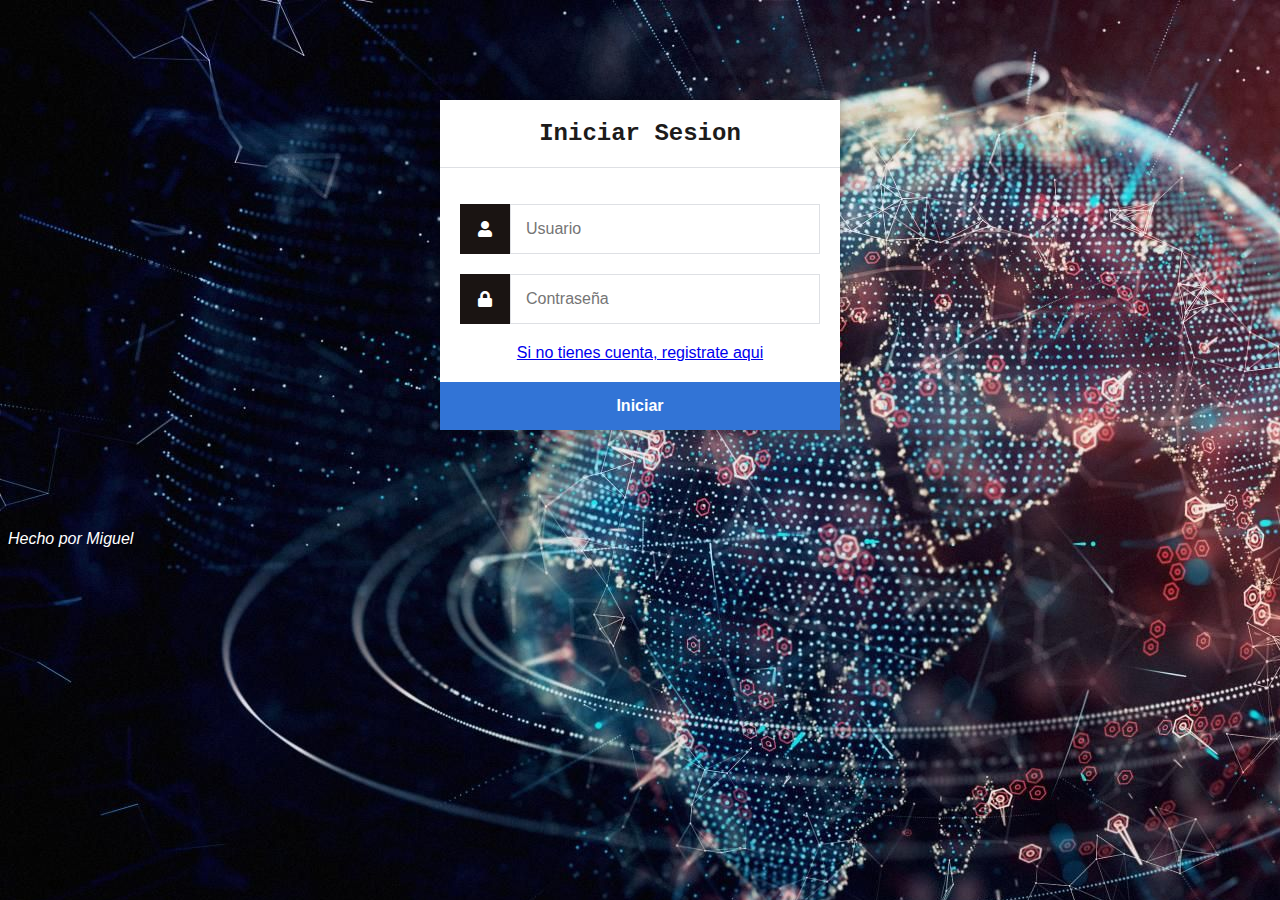
<file: phplogin/index.html>
<!DOCTYPE html>
<html>
	<head>
		<meta charset="utf-8">
		<title>Iniciar Sesion</title>
		<link rel="stylesheet" href="https://use.fontawesome.com/releases/v5.7.1/css/all.css">
		<link href="style.css" rel="stylesheet" type="text/css">
	</head>
	<body id="imagen">
		<div class="login">
			<h1>Iniciar Sesion</h1>
			<form action="authenticate.php" method="post">
				<label for="username">
					<i class="fas fa-user"></i>
				</label>
				<input type="text" name="username" placeholder="Usuario" id="username" required>
				<label for="password">
					<i class="fas fa-lock"></i>
				</label>
				<input type="password" name="password" placeholder="Contraseña" id="password" required>
				<a href="register.html" >Si no tienes cuenta, registrate aqui</a>
				<input type="submit" value="Iniciar">
			</form>
		</div>
	</body>
	<footer id="autor">Hecho por Miguel</footer>
</html>
</file>
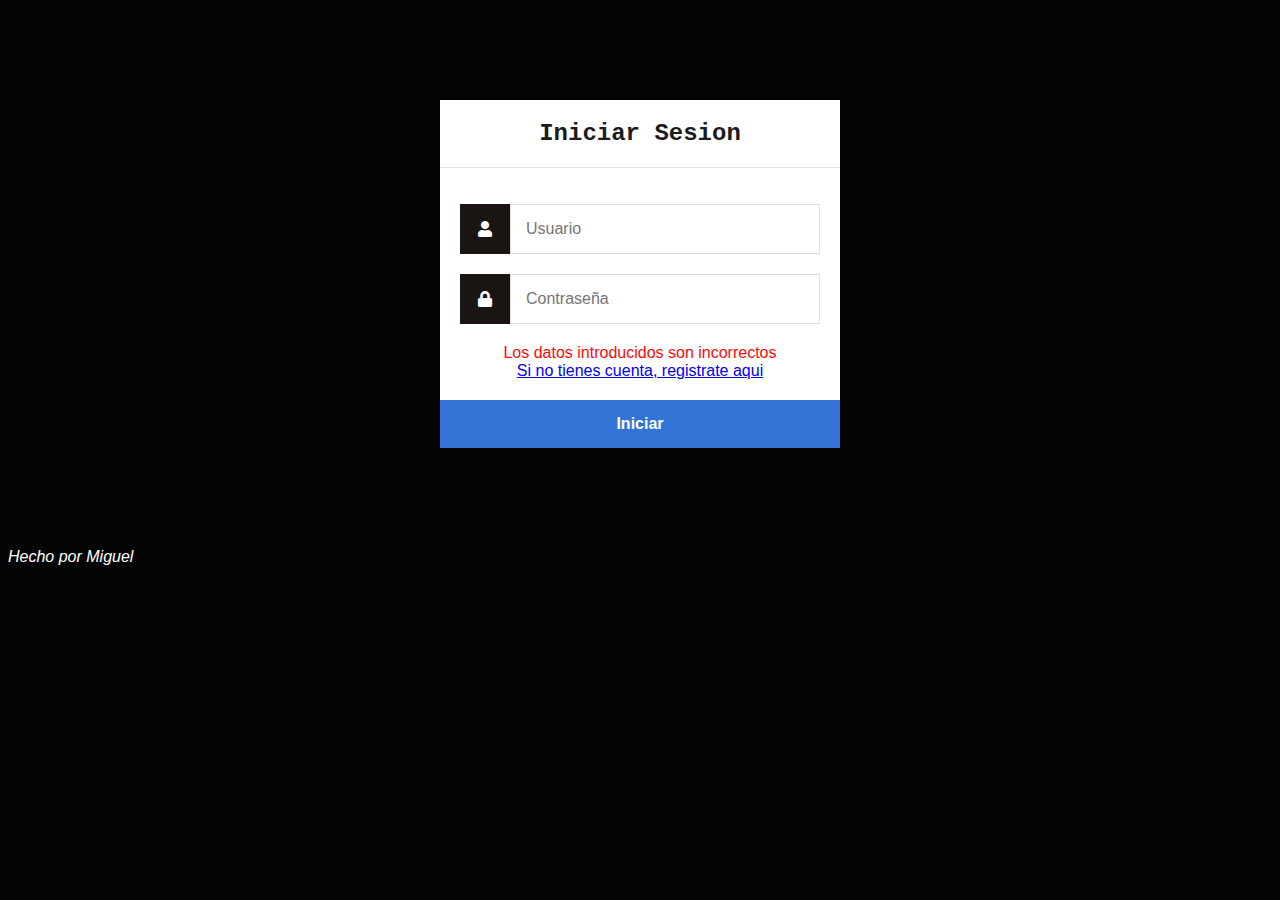
<file: phplogin/indexerror.html>
<!DOCTYPE html>
<html>
	<head>
		<meta charset="utf-8">
		<title>Iniciar Sesion</title>
		<link rel="stylesheet" href="https://use.fontawesome.com/releases/v5.7.1/css/all.css">
		<link href="style.css" rel="stylesheet" type="text/css">
	</head>
	<body>
		<div class="login">
			<h1>Iniciar Sesion</h1>
			<form action="authenticate.php" method="post">
				<label for="username">
					<i class="fas fa-user"></i>
				</label>
				<input type="text" name="username" placeholder="Usuario" id="username" required>
				<label for="password">
					<i class="fas fa-lock"></i>
				</label>
				<input type="password" name="password" placeholder="Contraseña" id="password" required>
				<div id="error">Los datos introducidos son incorrectos</div>
                <br>
				<a href="register.html" >Si no tienes cuenta, registrate aqui</a>
				<input type="submit" value="Iniciar">
			</form>
		</div>
	</body>
	<footer id="autor">Hecho por Miguel</footer>
</html>
</file>
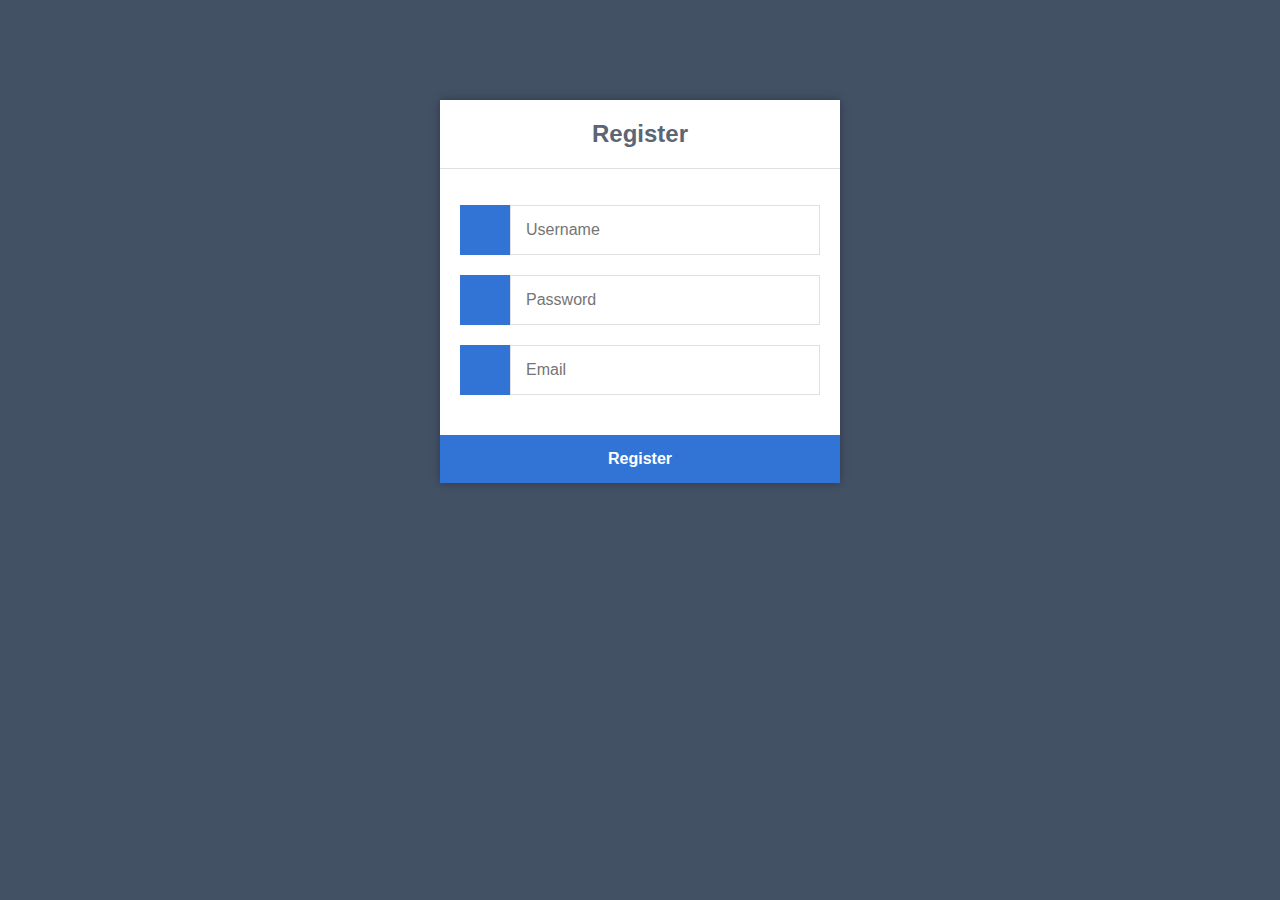
<file: phplogin/register.html>
<html>
	<head>
		<meta charset="utf-8">
		<title>Register</title>
		<link rel="stylesheet" href="https://cdnjs.cloudflare.com/ajax/libs/font-awesome/6.2.0/css/all.min.css" integrity="sha512-xh6O/CkQoPOWDdYTDqeRdPCVd1SpvCA9XXcUnZS2FmJNp1coAFzvtCN9BmamE+4aHK8yyUHUSCcJHgXloTyT2A==" crossorigin="anonymous" referrerpolicy="no-referrer">
        <link href="register.css" rel="stylesheet" type="text/css">
    </head>
	<body>
		<div class="register">
			<h1>Register</h1>
			<form action="register.php" method="post" autocomplete="off">
				<label for="username">
					<i class="fas fa-user"></i>
				</label>
				<input type="text" name="username" placeholder="Username" id="username" required>
				<label for="password">
					<i class="fas fa-lock"></i>
				</label>
				<input type="password" name="password" placeholder="Password" id="password" required>
				<label for="email">
					<i class="fas fa-envelope"></i>
				</label>
				<input type="email" name="email" placeholder="Email" id="email" required>
				<input type="submit" value="Register">
			</form>
		</div>
	</body>
</html>
</file>
<file: phplogin/style.css>
#imagen{
    background-image: url(../phplogin/ciber.jpg);
}
#imagen2{
    background-image: url(../phplogin/ciber2.webp);
}
#imagen3{
    background-image: url(../phplogin/ciber3.jpg);
}

* {
    box-sizing: border-box;
    font-family: -apple-system, BlinkMacSystemFont, "segoe ui", roboto, oxygen, ubuntu, cantarell, "fira sans", "droid sans", "helvetica neue", Arial, sans-serif;
    font-size: 16px;   
}
body {
    background-color: #050505;
    
   
}
.login {
    width: 400px;
    background-color: #ffffff;
    box-shadow: 0 0 9px 0 rgba(0, 0, 0, 0.3);
    margin: 100px auto;
     
    
}
.login h1 {
    text-align: center;
    color: #1d1b1b;
    font-size: 24px;
    padding: 20px 0 20px 0;
    border-bottom: 1px solid #dee0e4;
    font-family:'Courier New', Courier, monospace;
}
.login form {
    display: flex;
    flex-wrap: wrap;
    justify-content:center;
    padding-top: 20px;
}
.login form label {
    display: flex;
    justify-content: center;
    align-items: center;
    width: 50px;
    height: 50px;
    background-color: #1a1412;
    color: #ffffff;
}
.login form input[type="password"], .login form input[type="text"] {
    width: 310px;
    height: 50px;
    border: 1px solid #dee0e4;
    margin-bottom: 20px;
    padding: 0 15px;
}
.login form input[type="submit"] {
    width: 100%;
    padding: 15px;
   margin-top: 20px;
    background-color: #3274d6;
    border: 0;
    cursor: pointer;
    font-weight: bold;
    color: #ffffff;
    transition: background-color 0.2s;
}
.login form input[type="submit"]:hover {
  background-color: #2868c7;
    transition: background-color 0.2s;
}


#autor {
    color: #fff;
    width: 10%;
    font-style: italic;
} 


.navtop {
	background-color: #ffffff;
	height: 60px;
	width: 100%;
	border: 0;
}
.navtop div {
	display: flex;
	margin: 0 auto;
	width: 1000px;
	height: 100%;
}
.navtop div h1, .navtop div a {
	display: inline-flex;
	align-items: center;
}
.navtop div h1 {
	flex: 1;
	font-size: 24px;
	padding: 0;
	margin: 0;
	color: #111213;
	font-weight: normal;
}
.navtop div a {
	padding: 0 20px;
	text-decoration: none;
	color: #13181f;
	font-weight: bold;
}
.navtop div a i {
	padding: 2px 8px 0 0;
}
.navtop div a:hover {
	color: #eaebed;
}
body.loggedin {
	background-color: #f3f4f7;
    
}
.content {
	width: 1000px;
	margin: 0 auto;
}
.content h2 {
	margin: 0;
	padding: 25px 0;
	font-size: 22px;
	border-bottom: 1px solid #0d0d0e;
	color: #080808;
}
.content > p, .content > div {
	box-shadow: 0 0 5px 0 rgba(0, 0, 0, 0.1);
	margin: 25px 0;
	padding: 25px;
	background-color: #fff;
}
.content > p table td, .content > div table td {
	padding: 5px;
}
.content > p table td:first-child, .content > div table td:first-child {
	font-weight: bold;
	color: #fc0909;
	padding-right: 15px;
}
.content > div p {
	padding: 5px;
	margin: 0 0 10px 0;
}

#error {
    color: #fc0909;
}

/* crud codigo*/

.read .create-contact {
    display: inline-block;
    text-decoration: none;
    background-color: #38b673;
    font-weight: bold;
    font-size: 14px;
    color: #FFFFFF;
    padding: 10px 15px;
    margin: 15px 0;
}
.read .create-contact:hover {
    background-color: #32a367;
}
.read .pagination {
    display: flex;
    justify-content: flex-end;
}
.read .pagination a {
    display: inline-block;
    text-decoration: none;
    background-color: #a5a7a9;
    font-weight: bold;
    color: #FFFFFF;
    padding: 5px 10px;
    margin: 15px 0 15px 5px;
}
.read .pagination a:hover {
    background-color: #999b9d;
}
.read table {
    width: 100%;
    padding-top: 30px;
    border-collapse: collapse;
}
.read table thead {
    background-color: #ebeef1;
    border-bottom: 1px solid #d3dae0;
}
.read table thead td {
    padding: 10px;
    font-weight: bold;
    color: #767779;
    font-size: 14px;
}
.read table tbody tr {
    border-bottom: 1px solid #d3dae0;
}
.read table tbody tr:nth-child(even) {
    background-color: #fbfcfc;
}
.read table tbody tr:hover {
    background-color: #376ab7;
}
.read table tbody tr:hover td {
    color: #FFFFFF;
}
.read table tbody tr:hover td:nth-child(1) {
    color: #FFFFFF;
}
.read table tbody tr td {
    padding: 10px;
}
.read table tbody tr td:nth-child(1) {
    color: #a5a7a9;
}
.read table tbody tr td.actions {
    padding: 8px;
    text-align: right;
}
.read table tbody tr td.actions .edit, .read table tbody tr td.actions .trash {
    display: inline-flex;
    text-align: right;
    text-decoration: none;
    color: #FFFFFF;
    padding: 10px 12px;
}
.read table tbody tr td.actions .trash {
    background-color: #b73737;
}
.read table tbody tr td.actions .trash:hover {
    background-color: #a33131;
}
.read table tbody tr td.actions .edit {
    background-color: #37afb7;
}
.read table tbody tr td.actions .edit:hover {
    background-color: #319ca3;
}
.update form {
    padding: 15px 0;
    display: flex;
    flex-flow: wrap;
}
.update form label {
    display: inline-flex;
    width: 400px;
    padding: 10px 0;
    margin-right: 25px;
}
.update form input {
    padding: 10px;
    width: 400px;
    margin-right: 25px;
    margin-bottom: 15px;
    border: 1px solid #cccccc;
}
.update form input[type="submit"] {
    display: block;
    background-color: #38b673;
    border: 0;
    font-weight: bold;
    font-size: 14px;
    color: #FFFFFF;
    cursor: pointer;
    width: 200px;
  margin-top: 15px;
}
.update form input[type="submit"]:hover {
    background-color: #32a367;
}
.delete .yesno {
    display: flex;
}
.delete .yesno a {
    display: inline-block;
    text-decoration: none;
    background-color: #38b673;
    font-weight: bold;
    color: #FFFFFF;
    padding: 10px 15px;
    margin: 15px 10px 15px 0;
}
.delete .yesno a:hover {
    background-color: #32a367;
}
</file>
<file: phplogin/register.css>
* {
    box-sizing: border-box;
    font-family: -apple-system, BlinkMacSystemFont, "segoe ui", roboto, oxygen, ubuntu, cantarell, "fira sans", "droid sans", "helvetica neue", Arial, sans-serif;
    font-size: 16px;
}
body {
    background-color: #435165;
    margin: 0;
}
.register {
    width: 400px;
    background-color: #ffffff;
    box-shadow: 0 0 9px 0 rgba(0, 0, 0, 0.3);
    margin: 100px auto;
}
.register h1 {
    text-align: center;
    color: #5b6574;
    font-size: 24px;
    padding: 20px 0 20px 0;
    border-bottom: 1px solid #dee0e4;
}
.register form {
    display: flex;
    flex-wrap: wrap;
    justify-content: center;
    padding-top: 20px;
}
.register form label {
    display: flex;
    justify-content: center;
    align-items: center;
    width: 50px;
   height: 50px;
    background-color: #3274d6;
    color: #ffffff;
}
.register form input[type="password"], .register form input[type="text"], .register form input[type="email"] {
    width: 310px;
    height: 50px;
    border: 1px solid #dee0e4;
    margin-bottom: 20px;
    padding: 0 15px;
}
.register form input[type="submit"] {
    width: 100%;
    padding: 15px;
    margin-top: 20px;
    background-color: #3274d6;
   border: 0;
    cursor: pointer;
    font-weight: bold;
    color: #ffffff;
    transition: background-color 0.2s;
}
.register form input[type="submit"]:hover {
  background-color: #2868c7;
    transition: background-color 0.2s;
}
</file>
